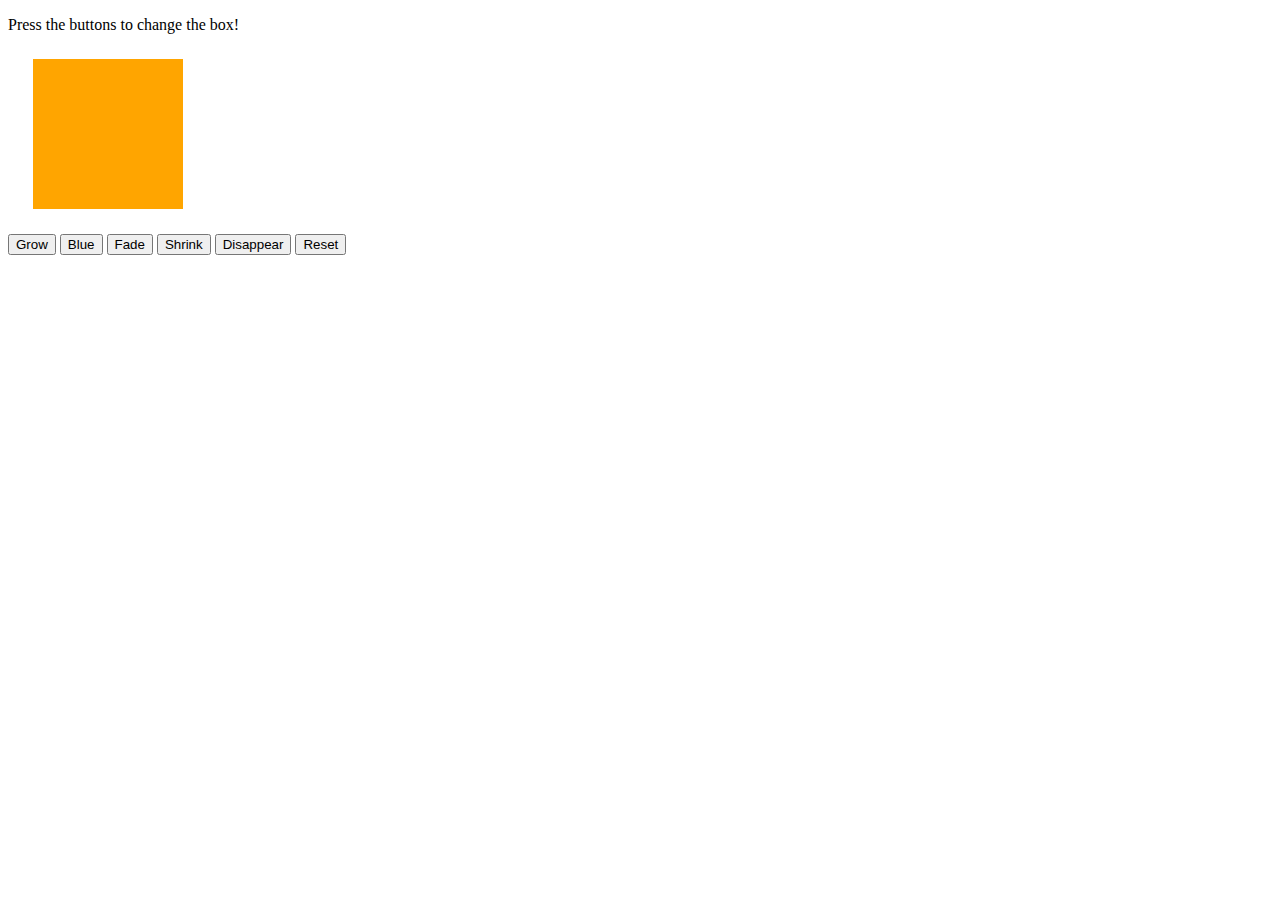
<file: Module-6/index.html>
<!DOCTYPE html>
<html>
<head>
    <title>Jiggle Into JavaScript</title>
    <!-- <script type="text/javascript" src="https://cdnjs.cloudflare.com/ajax/libs/jquery/3.1.0/jquery.min.js"></script> -->
</head>
<body>

    <p>Press the buttons to change the box!</p>

    <div id="box" style="height:150px; width:150px; background-color:orange; margin:25px"></div>

    <button id="button1">Grow</button>
    <button id="button2">Blue</button>
    <button id="button3">Fade</button>
    <button id="button4">Shrink</button>
    <button id="button5">Disappear</button>
    <button id="button6">Reset</button>

    <script type="text/javascript" src="javascript.js"></script>

</body>
</html>
</file>
